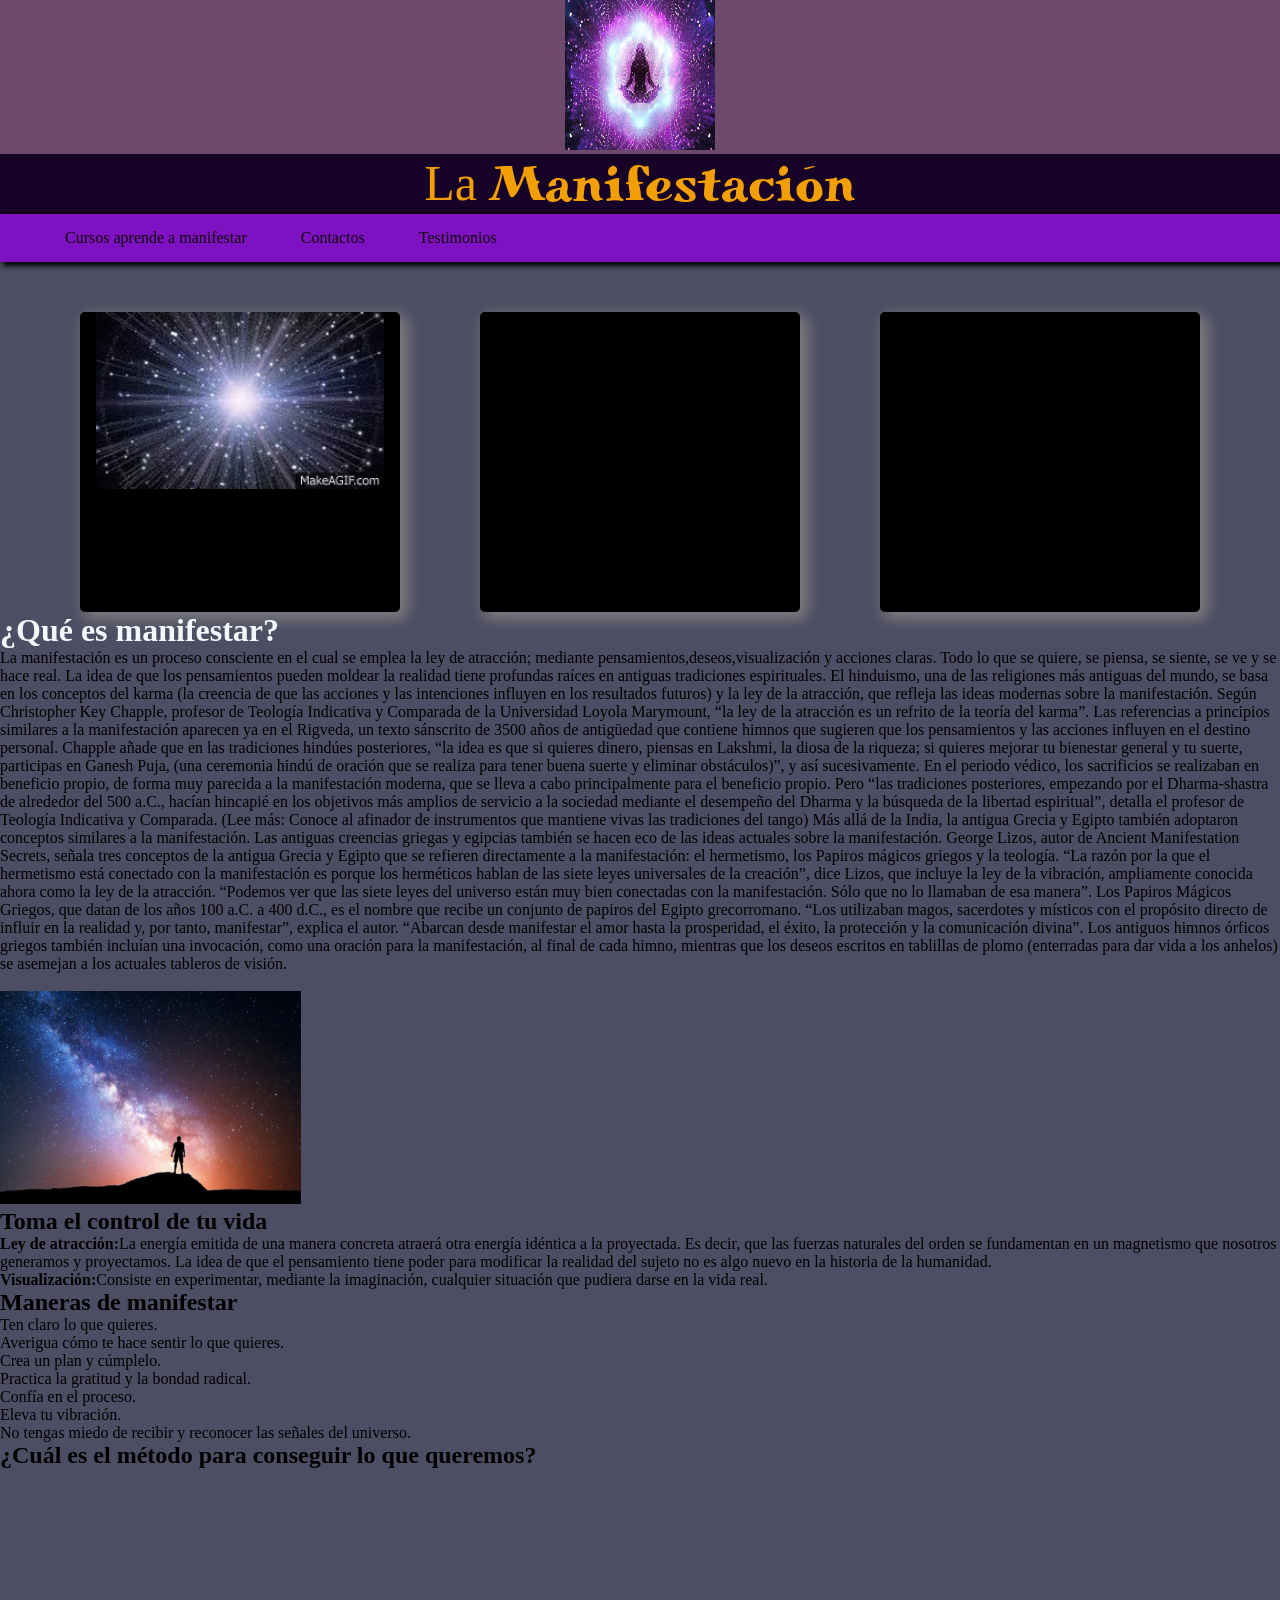
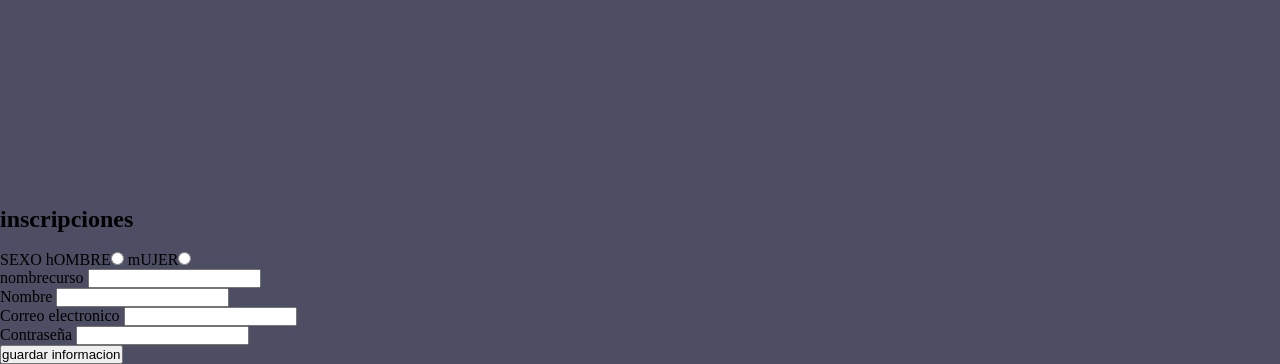
<file: Index.html>
<!DOCTYPE html>
<html lang="en">

<!--ESTO ES EL CODIGP CSS ORGANIZADO EN EL MISMO DOCUMENTO-->
<head>
    <link rel="preconnect" href="https://fonts.googleapis.com">
    <link rel="preconnect" href="https://fonts.gstatic.com" crossorigin>
    <link href="https://fonts.googleapis.com/css2?family=Knewave&family=Miltonian+Tattoo&display=swap" rel="stylesheet">

    <link rel="stylesheet" href="css/estiloDark.css">
    <link rel="stylesheet" href="css/estilospropios.css">
    <meta charset="UTF-8">
    <meta name="viewport" content="width=device-width, initial-scale=1.0">
    <title>¿que es la manifestacion?</title>
</head>

<body class="mifondo">

<section id="header">
        <div id="cajaLogo">
            <center>
                <img src="imagenes/manifeslogo.jpg" id="fotologo">
            </center>
        </div>
        <div id="textoLogo">
            <span>La</span><span class="miltonian-tattoo-regular"> Manifestación</span>
        </div> 

        <nav id="menu">

            <ul>
               <li> <a href="cursos.html">Cursos aprende a manifestar</a></li>
               <li><a href="contactos.html">Contactos</a></li>
              <li><a href="testim.html">Testimonios</a></li>
            </ul>
       </nav>
  </section>

<section id="cabeza">
    <div id=" cajalogo">
    </div>
    <div id="textologo" class="">

</section>

 <!-- Papa -->
        <div id="servicios">


            <!-- hijo -->
            <div id="image1-serv">

                <center>
                    <img src="imagenes/fotoanimada.gif" id="fotoanimada" >
                </center>

            </div>

            <!-- hijo -->
            <div id="image2-serv">

                <!-- <img src="imagenes/negro.png" alt="" class="imgServ"> -->

            </div>

            <!-- hijo -->
            <div id="image3-serv">

                <!-- <img src="imagenes/negro.png" alt="" class="imgServ"> -->

            </div>

        </div>
    <!-- EL CODIGO CSS EN EL MISMO DOCUMENTO NO ORGANIZADO-->

 <h1 style="color: #f2f8fc;">¿Qué es manifestar?</h1>

 <p>La manifestación es un proceso consciente en el cual se emplea la ley de atracción; mediante pensamientos,deseos,visualización y acciones claras.
Todo lo que se quiere, se piensa, se siente, se ve y se hace real.
La idea de que los pensamientos pueden moldear la realidad tiene profundas raíces en antiguas tradiciones espirituales. El hinduismo, una de las religiones más antiguas del mundo, se basa en los conceptos del karma (la creencia de que las acciones y las intenciones influyen en los resultados futuros) y la ley de la atracción, que refleja las ideas modernas sobre la manifestación. 

Según Christopher Key Chapple, profesor de Teología Indicativa y Comparada de la Universidad Loyola Marymount, “la ley de la atracción es un refrito de la teoría del karma”.

Las referencias a principios similares a la manifestación aparecen ya en el Rigveda, un texto sánscrito de 3500 años de antigüedad que contiene himnos que sugieren que los pensamientos y las acciones influyen en el destino personal.

Chapple añade que en las tradiciones hindúes posteriores, “la idea es que si quieres dinero, piensas en Lakshmi, la diosa de la riqueza; si quieres mejorar tu bienestar general y tu suerte, participas en Ganesh Puja, (una ceremonia hindú de oración que se realiza para tener buena suerte y eliminar obstáculos)”, y así sucesivamente.

En el periodo védico, los sacrificios se realizaban en beneficio propio, de forma muy parecida a la manifestación moderna, que se lleva a cabo principalmente para el beneficio propio. Pero “las tradiciones posteriores, empezando por el Dharma-shastra de alrededor del 500 a.C., hacían hincapié en los objetivos más amplios de servicio a la sociedad mediante el desempeño del Dharma y la búsqueda de la libertad espiritual”, detalla el profesor de Teología Indicativa y Comparada.

(Lee más: Conoce al afinador de instrumentos que mantiene vivas las tradiciones del tango)

Más allá de la India, la antigua Grecia y Egipto también adoptaron conceptos similares a la manifestación. Las antiguas creencias griegas y egipcias también se hacen eco de las ideas actuales sobre la manifestación. George Lizos, autor de Ancient Manifestation Secrets, señala tres conceptos de la antigua Grecia y Egipto que se refieren directamente a la manifestación: el hermetismo, los Papiros mágicos griegos y la teología.

“La razón por la que el hermetismo está conectado con la manifestación es porque los herméticos hablan de las siete leyes universales de la creación”, dice Lizos, que incluye la ley de la vibración, ampliamente conocida ahora como la ley de la atracción. “Podemos ver que las siete leyes del universo están muy bien conectadas con la manifestación. Sólo que no lo llamaban de esa manera”.

Los Papiros Mágicos Griegos, que datan de los años 100 a.C. a 400 d.C., es el nombre que recibe un conjunto de papiros del Egipto grecorromano. “Los utilizaban magos, sacerdotes y místicos con el propósito directo de influir en la realidad y, por tanto, manifestar”, explica el autor. “Abarcan desde manifestar el amor hasta la prosperidad, el éxito, la protección y la comunicación divina”.

Los antiguos himnos órficos griegos también incluían una invocación, como una oración para la manifestación, al final de cada himno, mientras que los deseos escritos en tablillas de plomo (enterradas para dar vida a los anhelos) se asemejan a los actuales tableros de visión. 
<br>
<br>

<img src="imagenes/MANI.png" id="logo" >

</a>

<h2>Toma el control de tu vida</h2>
 <ul>
    <li><b>Ley de atracción:</b>La energía emitida de una manera concreta atraerá otra energía idéntica a la proyectada. Es decir, que las fuerzas naturales del orden se fundamentan en un magnetismo que nosotros generamos y proyectamos.
    La idea de que el pensamiento tiene poder para modificar la realidad del sujeto no es algo nuevo en la historia de la humanidad.</li>
    <li><b>Visualización:</b>Consiste en experimentar, mediante la imaginación, cualquier situación que pudiera darse en la vida real.</li>
 </ul>

 <H2>Maneras de manifestar</H2>
 <ol>
    <li>Ten claro lo que quieres.</li>
    <Li>Averigua cómo te hace sentir lo que quieres.</Li>
    <Li>Crea un plan y cúmplelo.</Li>
    <Li>Practica la gratitud y la bondad radical.</Li>
    <Li>Confía en el proceso.</Li>
    <Li>Eleva tu vibración.</Li>
    <Li>No tengas miedo de recibir y reconocer las señales del universo.</Li>
 </ol>
<H2>¿Cuál es el método para conseguir lo que queremos?</H2>
<iframe width="560" height="315" src="https://www.youtube.com/embed/zdtqLNeK6Ww?si=nLhYWsCSye3oQDSi" title="YouTube video player" frameborder="0" allow="accelerometer; autoplay; clipboard-write; encrypted-media; gyroscope; picture-in-picture; web-share" referrerpolicy="strict-origin-when-cross-origin" allowfullscreen></iframe>

<br>


<br>




<section>

    <h2>inscripciones</h2>

    <form action="" method="" id="inscripciones">

     <br>
     <label for="sexo">SEXO</label>
     <label>hOMBRE</label><input type="radio" name="sexo" id=""required>
     <Label>mUJER</Label><input type="radio" name="sexo" id="" required>

     <br>
     <label for="nomcurso">nombrecurso</label>
     <input type="text" name="nomcurso">

     <br>
     <label for="nombre">Nombre </label>
     <input type="text" name="nombre" >

     <br>
     <label for="correo">Correo electronico</label>
     <input type="email" name="correopropietario" id="" required>

     <br>

     <label for="contrasena">Contraseña</label>
     
     <input type="password" name="contrasena" id="" required> 

     <br>
     <input type="submit" value="guardar informacion">
</form>
</section>
</file>
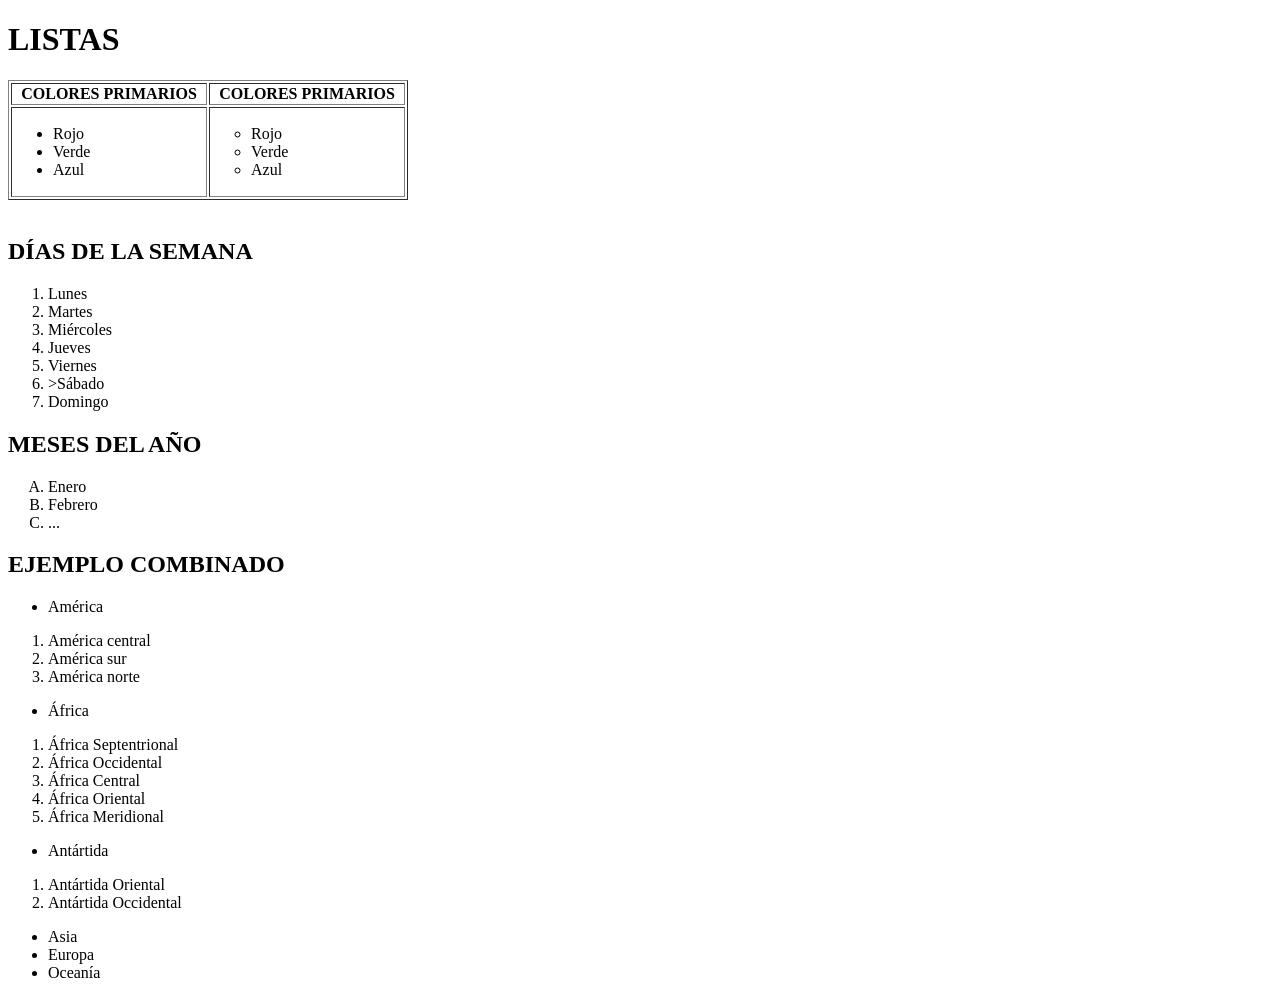
<file: listas.html>
<!DOCTYPE html>
<html lang="en">
<head>
    <meta charset="UTF-8">
    <meta name="viewport" content="width=device-width, initial-scale=1.0">
    <title>LISTAS</title>
</head>
<body>
<H1>LISTAS</H1>

<table border width="400" height="100">
    <th>COLORES PRIMARIOS</th>
    <th>COLORES PRIMARIOS</th>
    <tr>
        <td>
            <ul>
                <li>Rojo</li>
                <li>Verde</li>
                <li>Azul</li>
            </ul>
        </td>
        <td>
            <ul type="circle">
                <li>Rojo</li>
                <li>Verde</li>
                <li>Azul</li>
            </ul>
        </td>
    </tr>
</table>
    <br>
<h2>DÍAS DE LA SEMANA</h2>
    <ol>
        <li>Lunes</li>
        <li>Martes</li>
        <li>Miércoles</li>
        <li>Jueves</li>
        <li>Viernes</li>
        <li>>Sábado</li>
        <li>Domingo</li>
    </ol>
    
    <h2>MESES DEL AÑO</h2>
    <ol type="A">
        <li>Enero</li>
        <li>Febrero</li>
        <li>...</li>
    </ol>

<h2>EJEMPLO COMBINADO</h2>

<ul><li>América</li></ul>
<ol>
    <li>América central</li>
    <li>América sur</li>
    <li>América norte</li>
</ol>
<ul><li>África</li></ul>
<ol>
    <li>África Septentrional</li>
    <li>África Occidental</li>
    <li>África Central</li>
    <li>África Oriental</li>
    <li>África Meridional</li>
</ol>
<ul><li>Antártida</li></ul>
<ol>
    <li>Antártida Oriental</li>
    <li>Antártida Occidental</li>
</ol>
<ul>
    <li>Asia</li>
    <li>Europa</li>
    <li>Oceanía</li>
</ul>
</html>
</file>
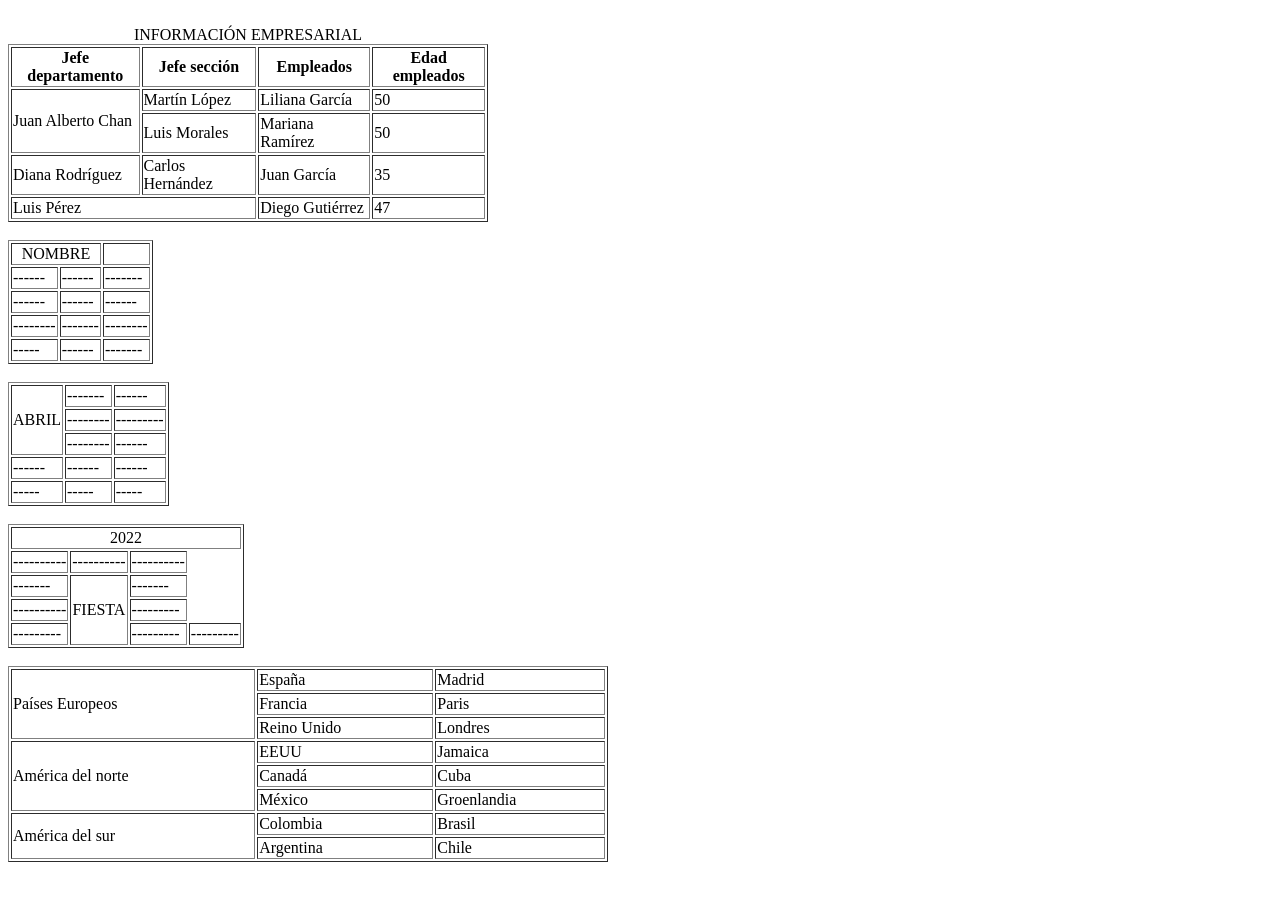
<file: tablas.html>
<!DOCTYPE html>
<html lang="en">
<head>
    <meta charset="UTF-8">
    <meta name="viewport" content="width=device-width, initial-scale=1.0">
    <title>Tablas</title>
</head>
<body>
    
<br>
 <table border width="480" height="150">
    <caption>INFORMACIÓN EMPRESARIAL</caption>
    <thead>
        <tr>
            <th>Jefe departamento</th>
            <th>Jefe sección</th>
            <th>Empleados</th>
            <th>Edad empleados</th>
        </tr>
    </thead>
     <tbody>
        <tr>
            <td rowspan="2">Juan Alberto Chan</td>
            <td>Martín López</td>
            <td>Liliana García</td>
            <td>50</td>
        </tr>
        <tr>
            <td>Luis Morales</td>
            <td>Mariana Ramírez</td>
            <td>50</td>
        </tr>
        <tr>
            <td>Diana Rodríguez</td>
            <td>Carlos Hernández</td>
            <td>Juan García</td>
            <td>35</td>
        </tr>
        <tr>
            <td colspan="2">Luis Pérez</td>
            <td>Diego Gutiérrez</td>
            <td>47</td>
        </tr>
        
     </tbody>
 </table>

 <br>
 
   <table border="1">
  
    <tr>
        <td colspan="2" align="center">NOMBRE</td>
        <td></td>
    </tr>

   
    <tr>
        <td>------</td>
        <td>------</td>
        <td>-------</td>
    </tr>

    <tr>
        <td>------</td>
        <td>------</td>
        <td>------</td>
    </tr>

 
    <tr>
        <td>--------</td>
        <td>-------</td>
        <td>--------</td>
    </tr>

    <tr>
        <td>-----</td>
        <td>------</td>
        <td>-------</td>
    </tr>

</table>
<br>
<table border="1">
    <tr>
        <td rowspan="3" align="center">ABRIL</td>
        <td>-------</td>
        <td>------</td>
    </tr>

    <tr>
        <td>--------</td>
        <td>---------</td>
    </tr>

    <tr>
        <td>--------</td>
        <td>------</td>
    </tr>

    <tr>
        <td>------</td>
        <td>------</td>
        <td>------</td>
    </tr>

    <tr>
        <td>-----</td>
        <td>-----</td>
        <td>-----</td>
    </tr>
</table>

<br>
<table border="1">
    
    <tr>
        <td colspan="8" align="center">2022</td>
    </tr>

    
    <tr>
        <td>----------</td>
        <td>----------</td>
        <td>----------</td>
    </tr>

    
    <tr>
        <td>-------</td>
        <td rowspan="8" align="center">FIESTA</td>
        <td>-------</td>
    </tr>

    
    <tr>
        <td>----------</td>
        <td>---------</td>
    </tr>

    
    <tr>
        <td>---------</td>
        <td>---------</td>
        <td>---------</td>
    </tr>
</table>
<br>
<table border="1" width="600px">
    <tr>
        <td rowspan="3">Países Europeos</td>
        <td>España</td>
        <td>Madrid</td>
    </tr>
    <tr>
        <td>Francia</td>
        <td>Paris</td>
    </tr>
    <tr>
        <td>Reino Unido</td>
        <td>Londres</td>
    </tr>
    <tr>
        <td rowspan="3">América del norte</td>
        <td>EEUU</td>
        <td>Jamaica</td>
    </tr>
    <tr>
        <td>Canadá</td>
        <td>Cuba</td>
    </tr>
    <tr>
        <td>México</td>
        <td>Groenlandia</td>
    </tr>
    <tr>
        <td rowspan="2">América del sur</td>
        <td>Colombia</td>
        <td>Brasil</td>
    </tr>
    <tr>
        <td>Argentina</td>
        <td>Chile</td>
    </tr>

</table>
</file>
<file: css/estiloDark.css>
*{
   margin: 0;
   padding: 0;
   box-sizing: border-box;
}
.miltonian-tattoo-regular {
  font-family: "Miltonian Tattoo", serif;
  font-weight: 400;
  font-style: normal;
}


h1{
    color: gray;
}
#fotologo 
{
    width: 150px;
    height: 150px;
}
/*UN ID*/
#fotoanimada 
{
    width: 90%;
}
/*UNA CLASE*/
.bordes
{
 border:2px solid blue;/*una propiedad y su valor*/
}

#formularioInscripcion >label{

    color:red;

}

h2 ~ p
{
 color:rgb(43, 116, 43);
 font-weight: bold;
 font-size: 20px;
}

#cajaLogo
{
    width: 100%;
    background-color: #6d4a6c;
}
#textoLogo
{
    text-align: center;
    background-color: #170328;
    color:#F29F05;
    font-size: 50px;
}

.mifondo{
    background-color: rgb(77, 77, 99);
    image-resolution: inherit;
}
</file>
<file: css/estilospropios.css>
h1 {
  color: #4c8341;
}

#menu {
  background-color: #7e11c2;
  /*fondo de la barra completa*/
  padding: 15px;
  /*una margen en la barra*/
  box-shadow: 5px 2px 5px 2px black;

}

#menu li {

  list-style: none;
  /*no tenga estilo alguno --- quitar puntos en los li*/
  display: inline-block;
  /*alinear cada item y que no tenga espacio como enter*/
  font: bold 20px;
  /*le demos negrita a los items*/
  padding-left: 50px;
  /*una margen a la izquierda de cada item*/

}

a {
  text-decoration: none;
  /*vinculo sin linea */
  color: rgb(17, 4, 4);
  /*letra en blanco*/
}

#servicios {
  margin-top: 50px;
  display: flex;
  justify-content: space-evenly;
  flex-direction: row;
}

#image1-serv {
  /* border: 1px solid black; */
  width: 25%;
  height: 300px;
  background-color: #000000;
  border-radius: 5px;
  box-shadow: 5px 5px 15px 2px gray;
}

#image2-serv {
  /* border: 1px solid black; */
  width: 25%;
  height: 300px;
  background-color: #000000;
  border-radius: 5px;
  box-shadow: 5px 5px 15px 2px gray;
}

#image3-serv {
  /* border: 1px solid black; */
  width: 25%;
  height: 300px;
  background-color: #000000;
  border-radius: 5px;
  box-shadow: 5px 5px 15px 2px gray;
}

.imgServ {
  width: 100%;
}

#contenidoPpal
{
  display: flex;
  justify-content: space-evenly;
  margin-top: 50px;
  background-color: #121214;
  padding: 50px;
}


#cajvideo
{
  width: 40%;
}
#textoPpal
{
  width: 40%;
}

#video
{
  width: 100%;
  border-radius: 20px;
}

#registro
{
  display: flex;
  justify-content: space-evenly;
  margin-top: 50px;
  
}
#tabla
{
  width: 45%;

}
#formulario
{
   width: 45%;
}
table
{
  width: 100%;
  height: 400px;
}

#contenidoFooter
{
  display: flex;
  padding: 150px;
  justify-content: space-evenly;
   background-color: #0a0806;
   margin-top: 30px;
}
#cont1
{
  width: 40%;
}
#cont2
{
  width: 40%;

}
</file>
